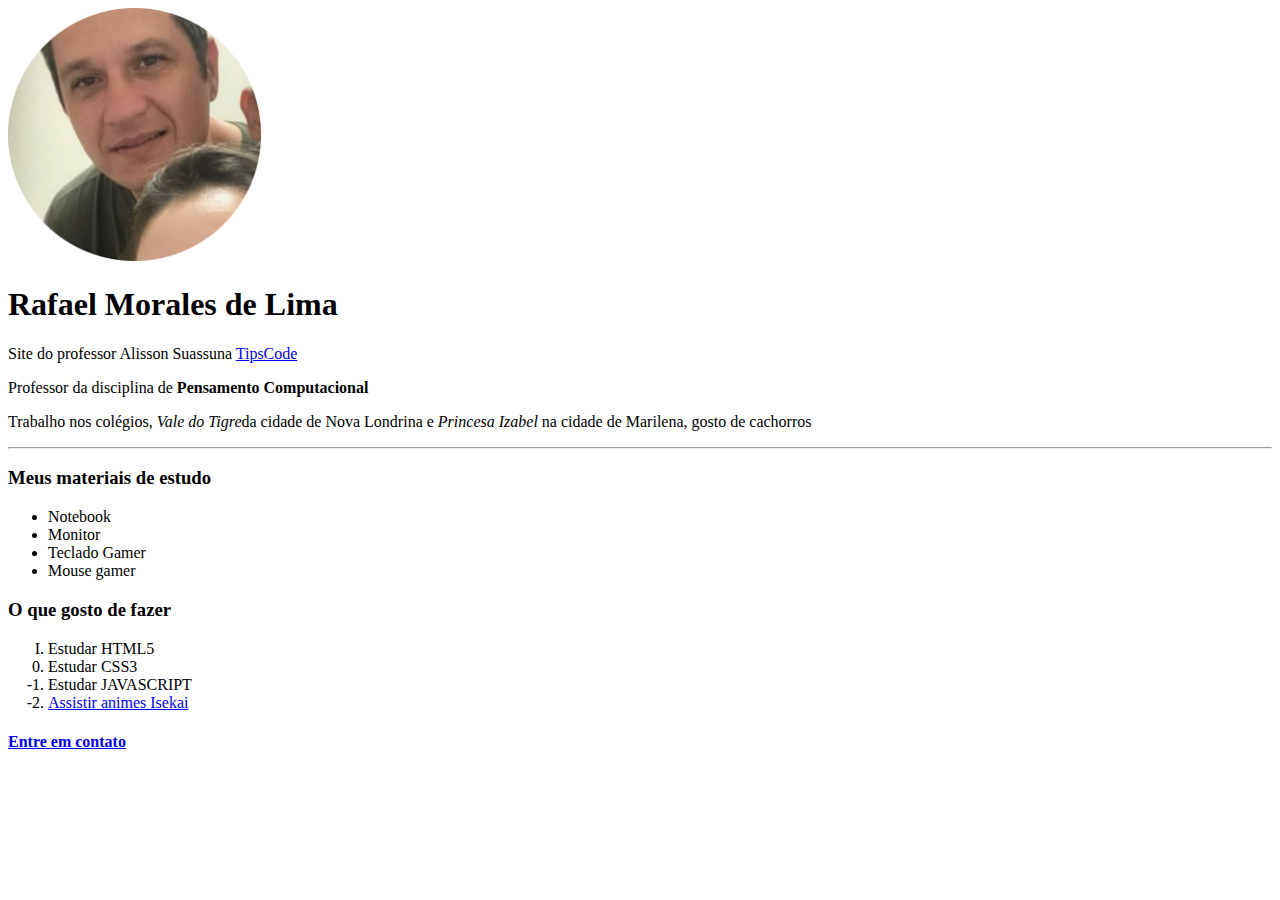
<file: index.html>
<!DOCTYPE html>
<html lang="pt-br">

<head>
    <meta charset="UTF-8">

    <title>Biografia Alisson</title>
</head>

<body>
    <img src="img/rafael.png" alt="Foto do Rafael Morales" width="20%" />

    <h1>Rafael Morales de Lima</h1>
    <p>Site do professor Alisson Suassuna <a href="http://www.tipscode.com.br" target="_blank">TipsCode</a></p>
    <p>Professor da disciplina de <strong>Pensamento Computacional</strong> </p>
    <p>Trabalho nos colégios, <em> Vale do Tigre</em>da cidade de Nova Londrina
        e <em> Princesa Izabel </em> na cidade de Marilena, gosto de cachorros</p>

    <hr />

    <h3>Meus materiais de estudo</h3>
    <ul>

        <li>Notebook</li>
        <li>Monitor</li>
        <li>Teclado Gamer</li>
        <li>Mouse gamer</li>

    </ul>

    <h3>O que gosto de fazer</h3>
    <ol start="1" reversed type="I">

        <li>Estudar HTML5</li>
        <li>Estudar CSS3</li>
        <li>Estudar JAVASCRIPT</li>
        <li> <a href="http://animesonlinecc.to" target="_blank">Assistir animes Isekai</a> </li>

    </ol>
    <a href="contato/contato.html">
        <h4>Entre em contato</h4>
    </a>
</body>

</html>
</file>
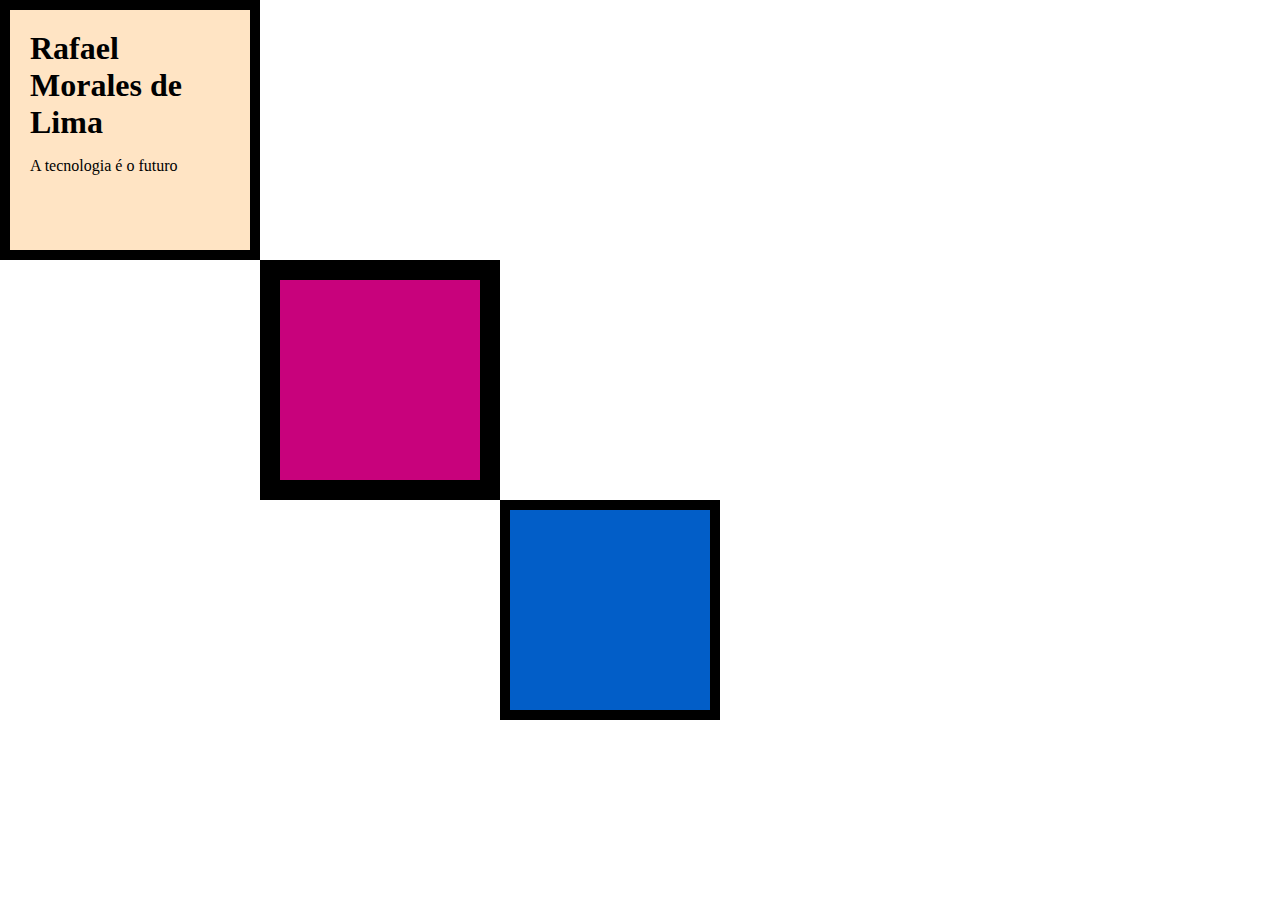
<file: Exercícios css/index.html>
<!DOCTYPE html>
<html lang="pt-br">

<head>
    <meta charset="UTF-8">

    <title>Biografia Rafael Morales</title>
    <link rel="stylesheet" href="./css/style.css">
    <link rel="shortcut icon" href="./img/rafael.ico" type="image/x-icon">
</head>

<body>
    <!-- Cabeçalho do site-->
    <header class="top-container">
        <h1>Rafael Morales de Lima</h1>
        <p>A tecnologia é o futuro</p>
     

    </header>

    <!-- Conteúdo principal main-->
    <main class="middle-container">
        
      



    </main>

    <!--Rodapé do site-->
    <footer class="bottom-container">
        
    </footer>
</body>

</html>
</file>
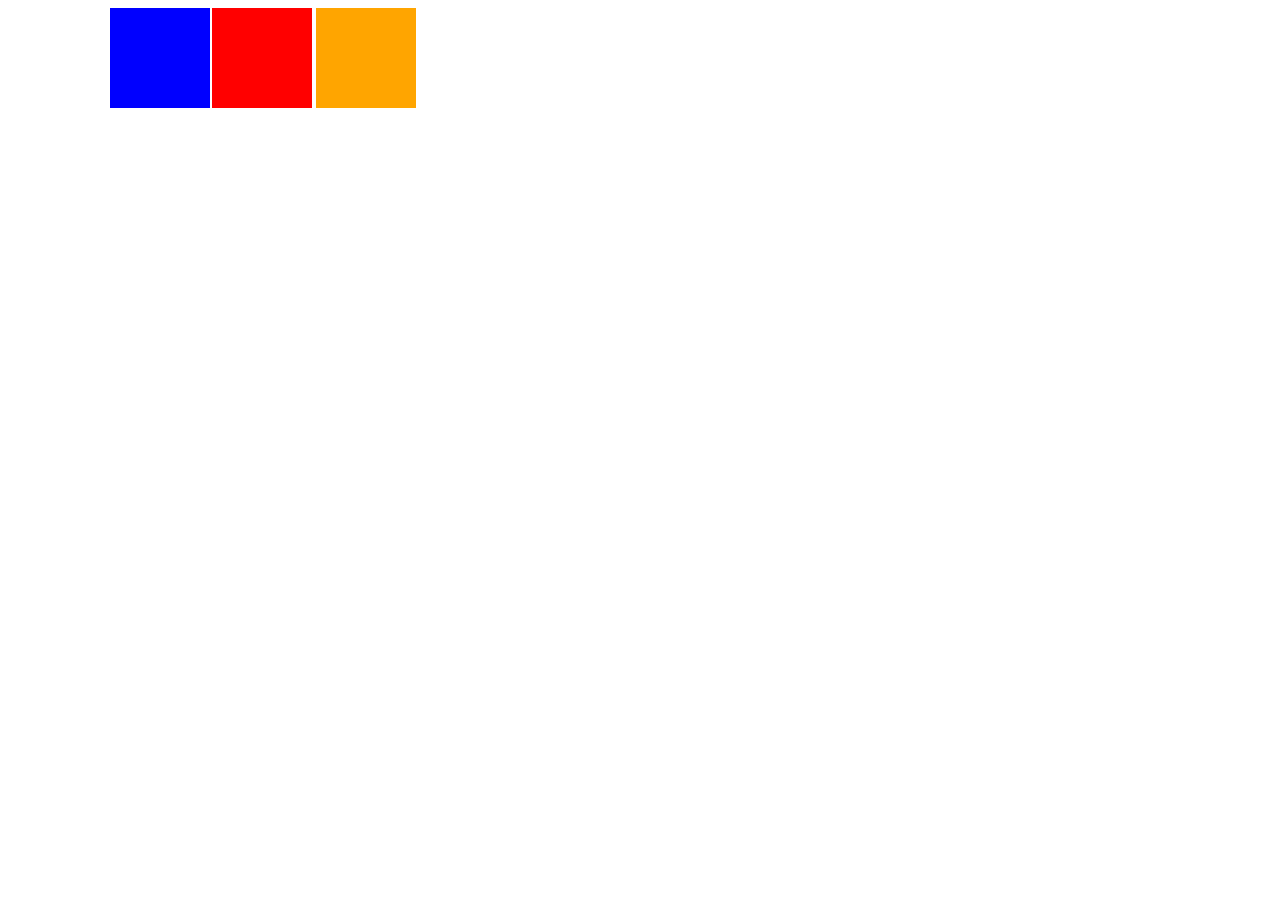
<file: Exercícios css/exercicio Relative e Absolute/index.html>
<!DOCTYPE html>
<html lang="pt-br">

<head>
    <meta charset="UTF-8">

    <title>Aprendendo positions</title>
    <link rel="stylesheet" href="./css/style.css">
    <link rel="shortcut icon" href="./img/rafael.ico" type="image/x-icon">
</head>

<body>
    <!-- Cabeçalho do site-->
    <header class="top-container">
    
     

    </header>

    <!-- Conteúdo principal main-->
    <main class="middle-container">
        
      



    </main>

    <!--Rodapé do site-->
    <footer class="bottom-container">
        
    </footer>
</body>

</html>
</file>
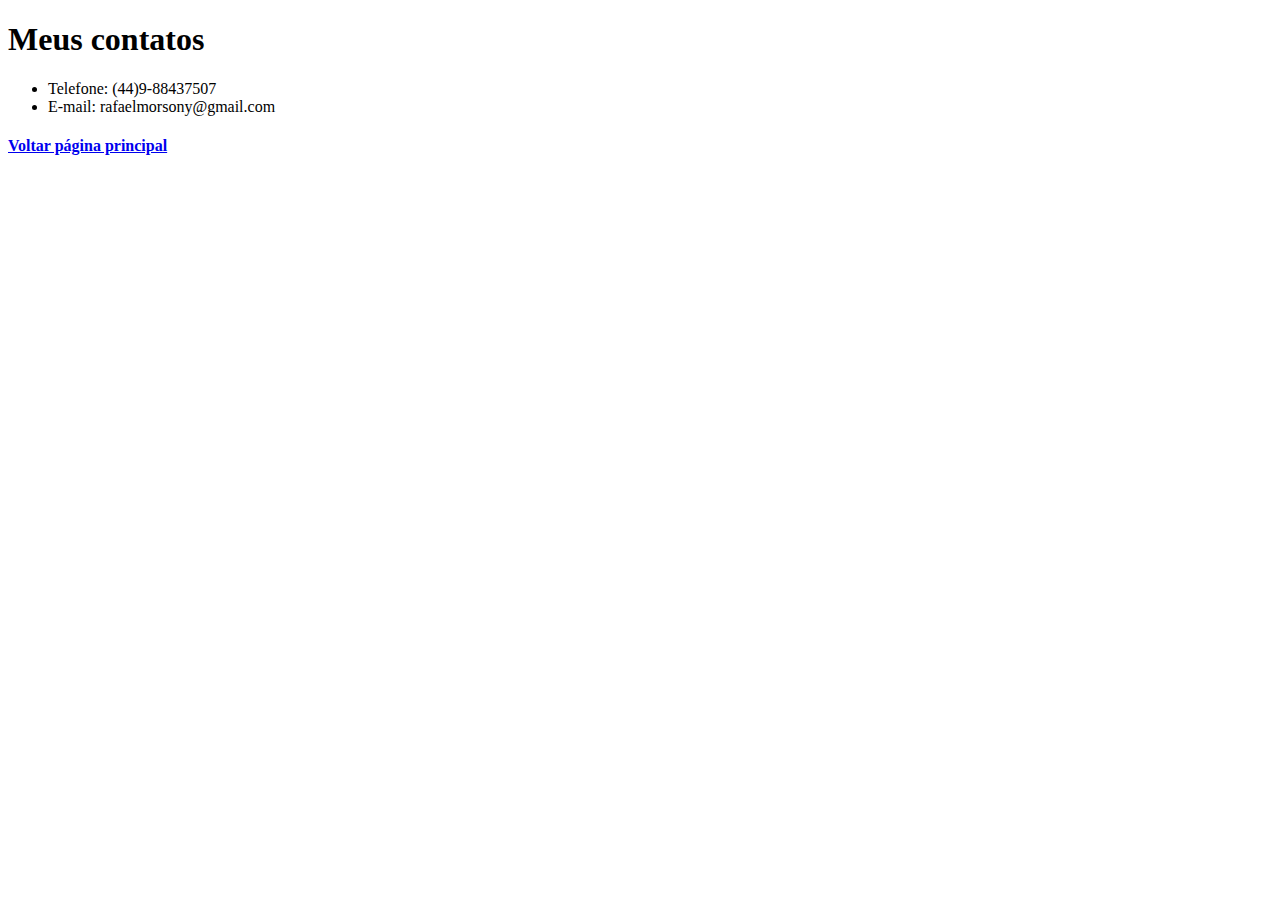
<file: contato/contato.html>
<!DOCTYPE html>
<html lang="pt-br">
<head>
    <meta charset="UTF-8">
    <meta http-equiv="X-UA-Compatible" content="IE=edge">
    <meta name="viewport" content="width=device-width, initial-scale=1.0">
    <title>Biografia contato</title>
</head>
<body>
    <h1>Meus contatos</h1>

    <ul>
        <li>Telefone: (44)9-88437507</li>
        <li>E-mail: rafaelmorsony@gmail.com</li>
    </ul>
    
    <a href="/index.html">
        <h4>Voltar página principal</h4>
    </a>
</body>
</html>
</file>
<file: Exercícios css/css/style.css>
/*=====================SEÇÃO TAGS==========================*/

/*Zerando bady, h1 para colar o cabeçalho nas bordas do site*/
body {
    margin: 0;
}
/*Zerando bady, h1 para colar o cabeçalho nas bordas do site*/
h1 {
    margin: 0;
}


header {
    background-color:#394867 ;

}




.top-container {
    background-color: bisque;
    width: 200px;
    height: 200px;
    padding: 20px;
    border: 10px solid;
}
.middle-container{
    background-color: rgb(200, 2, 124);
    width: 200px;
    height: 200px;
    border: 20px solid;
    margin-left: 260px;
}

.bottom-container{
    background-color: rgb(2, 94, 200);
    width: 200px;
    height: 200px;
    border: 10px solid;
    margin-left: 500px;
}
</file>
<file: Exercícios css/exercicio Relative e Absolute/css/style.css>
/*Estudando posição relative e absolute*/

.top-container {
  height: 100px;
  width: 100px;
  background-color: red;
  /*fica sobre os elementos */
  position: relative;
  /*movendo o elemento*/
  left: 204px;
  /*utilizando esse display para ficar um ao lado do outro*/
  display: inline-block;
}

.middle-container {
  height: 100px;
  width: 100px;
  background-color: blue;
  /*utilizando esse display para ficar um ao lado do outro*/
  display: inline-block;
  position: relative;
  /*movendo o elemento*/
  right: 2px;
  
}

.bottom-container {
  height: 100px;
  width: 100px;
  background-color: orange;
   /*utilizando esse display para ficar um ao lado do outro*/
   display: inline-block;
   position: relative;
   /*movendo o elemento*/
   left:100px; 
}
</file>
